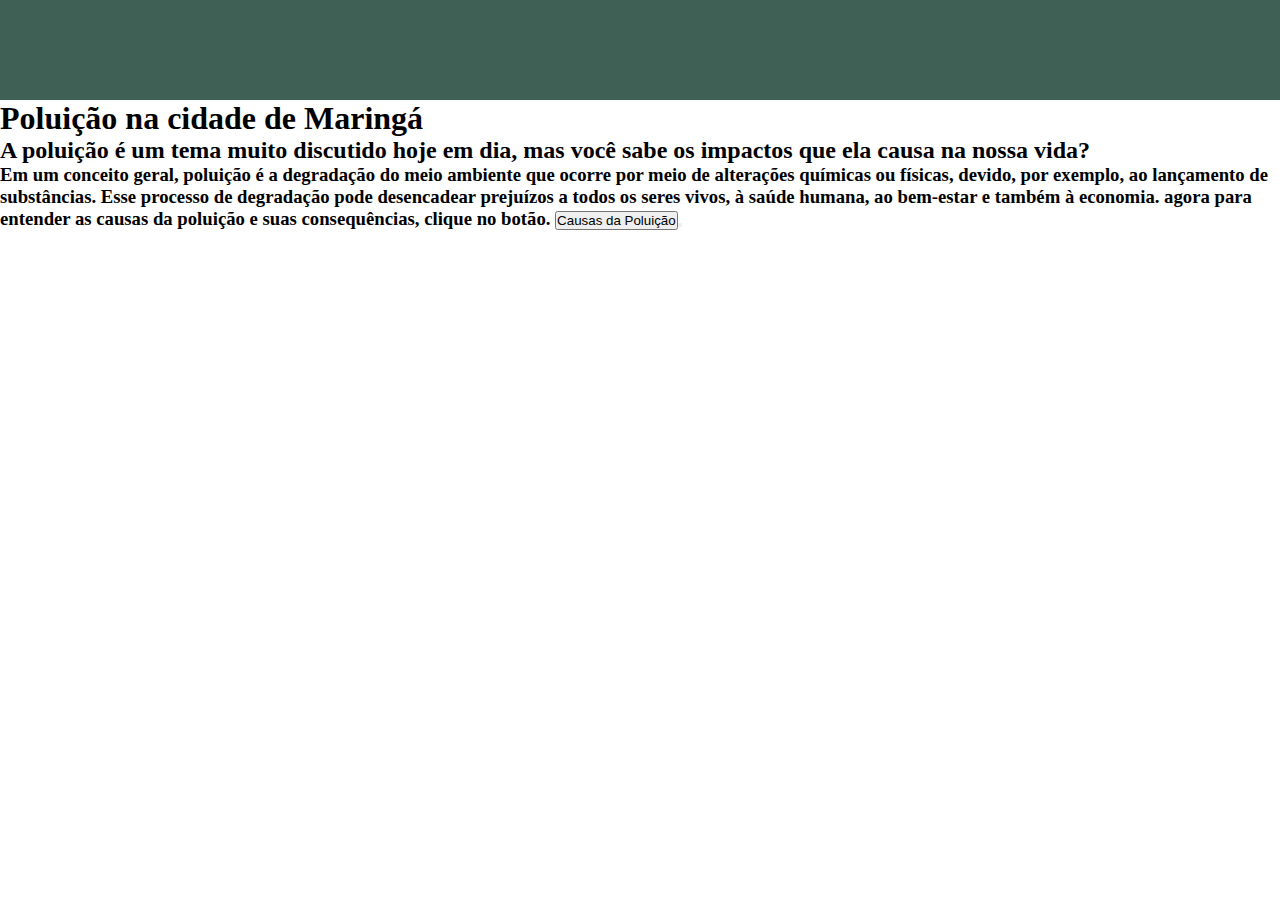
<file: index.html>
<!DOCTYPE html>
<html lang="en">
<head>
    <meta charset="UTF-8">
    <meta http-equiv="X-UA-Compatible" content="IE=edge">
    <meta name="viewport" content="width=device-width, initial-scale=1.0">
    <title>Poluição</title>
    <link rel="stylesheet" href="geral.css">
</head>
<body>
    <header class="banner">

    </header>
    <section class="conteudo">
        <h1>Poluição na cidade de Maringá</h1>
        <h2>A poluição é um tema muito discutido hoje em dia, mas você sabe os impactos que ela causa na nossa vida?</h2>
        <h3>Em um conceito geral, poluição é a degradação do meio ambiente que ocorre por 
            meio de alterações químicas ou físicas, devido, por exemplo, ao lançamento de substâncias. 
            Esse processo de degradação pode desencadear prejuízos a todos os seres vivos, à saúde humana, ao bem-estar e também à economia.
            agora para entender as causas da poluição e suas consequências, clique no botão.
            <a href="causas.html"><button>Causas da Poluição<button></a> 
    
        </h3>
    </section>
    
    
</body>
</html>
</file>
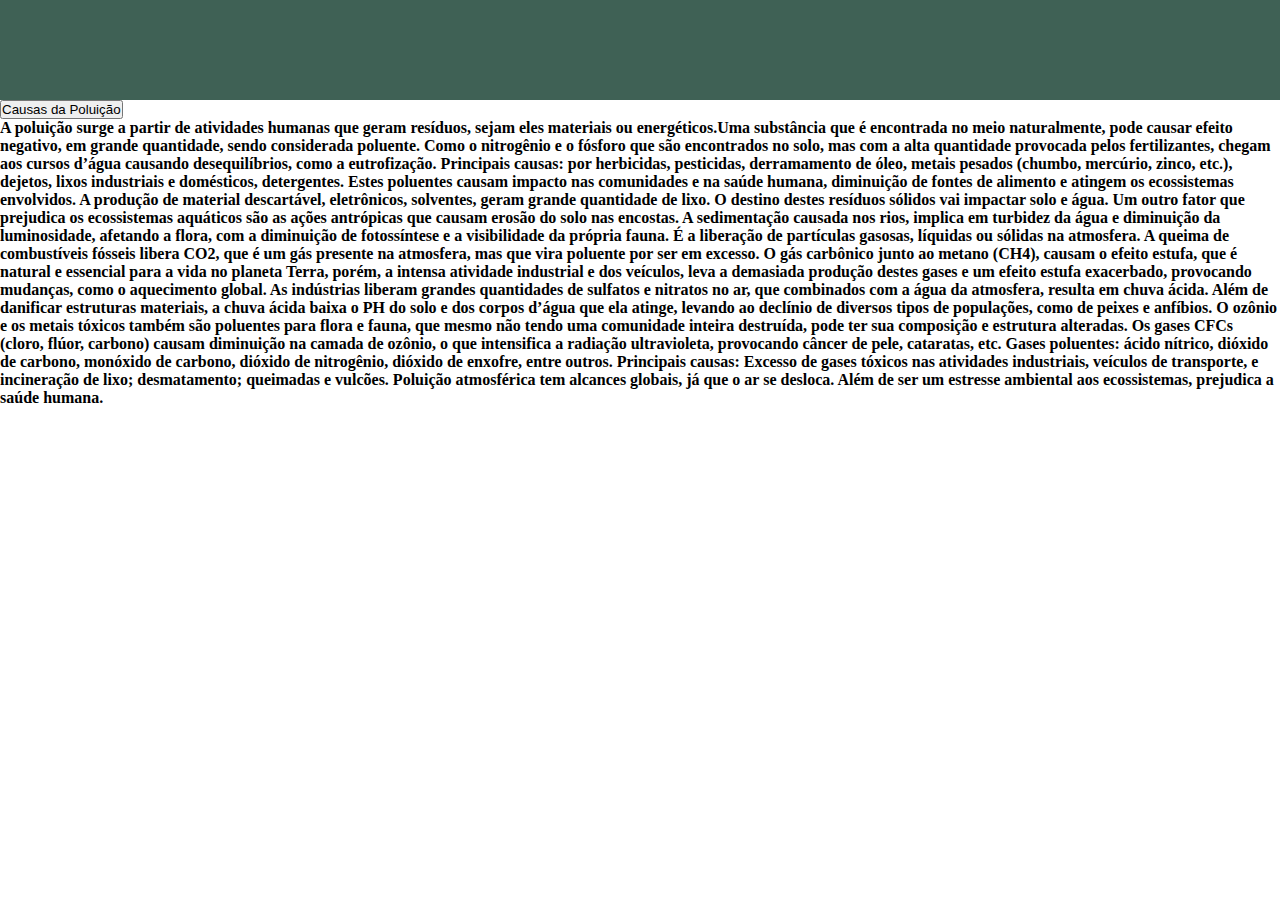
<file: causas.html>
<!DOCTYPE html>
<html lang="en">
<head>
    <meta charset="UTF-8">
    <meta http-equiv="X-UA-Compatible" content="IE=edge">
    <meta name="viewport" content="width=device-width, initial-scale=1.0">
    <title>⠧⠑⠗⠀⠍⠁⠊⠎</title>
    <link rel="stylesheet" href="geral.css">
</head>
<body>
    <header class="banner">
        
    </header>
 <section class="conteudo2">
    <a href="index.html"><button>Causas da Poluição</button></a>
    <h4>
        A poluição surge a partir de atividades humanas que geram resíduos, sejam eles materiais ou energéticos.Uma substância que é encontrada no meio naturalmente, pode causar efeito negativo, em grande quantidade, sendo considerada poluente. Como o nitrogênio e o fósforo que são encontrados no solo, mas com a alta quantidade provocada pelos fertilizantes, chegam aos cursos d’água causando desequilíbrios, como a eutrofização.
        Principais causas: por herbicidas, pesticidas, derramamento de óleo, metais pesados (chumbo, mercúrio, zinco, etc.), dejetos, lixos industriais e domésticos, detergentes. Estes poluentes causam impacto nas comunidades e na saúde humana, diminuição de fontes de alimento e atingem os ecossistemas envolvidos.
        A produção de material descartável, eletrônicos, solventes, geram grande quantidade de lixo. O destino destes resíduos sólidos vai impactar solo e água.
        Um outro fator que prejudica os ecossistemas aquáticos são as ações antrópicas que causam erosão do solo nas encostas. A sedimentação causada nos rios, implica em turbidez da água e diminuição da luminosidade, afetando a flora, com a diminuição de fotossíntese e a visibilidade da própria fauna.
        É a liberação de partículas gasosas, líquidas ou sólidas na atmosfera. A queima de combustíveis fósseis libera CO2, que é um gás presente na atmosfera, mas que vira poluente por ser em excesso. O gás carbônico junto ao metano (CH4), causam o efeito estufa, que é natural e essencial para a vida no planeta Terra, porém, a intensa atividade industrial e dos veículos, leva a demasiada produção destes gases e um efeito estufa exacerbado, provocando mudanças, como o aquecimento global.
As indústrias liberam grandes quantidades de sulfatos e nitratos no ar, que combinados com a água da atmosfera, resulta em chuva ácida. Além de danificar estruturas materiais, a chuva ácida baixa o PH do solo e dos corpos d’água que ela atinge, levando ao declínio de diversos tipos de populações, como de peixes e anfíbios. O ozônio e os metais tóxicos também são poluentes para flora e fauna, que mesmo não tendo uma comunidade inteira destruída, pode ter sua composição e estrutura alteradas. Os gases CFCs (cloro, flúor, carbono) causam diminuição na camada de ozônio, o que intensifica a radiação ultravioleta, provocando câncer de pele, cataratas, etc.
Gases poluentes: ácido nítrico, dióxido de carbono, monóxido de carbono, dióxido de nitrogênio, dióxido de enxofre, entre outros.
Principais causas: Excesso de gases tóxicos nas atividades industriais, veículos de transporte, e incineração de lixo; desmatamento; queimadas e vulcões. Poluição atmosférica tem alcances globais, já que o ar se desloca. Além de ser um estresse ambiental aos ecossistemas, prejudica a saúde humana.

        
    </h4>
    
 </section>
</body>
</html>
</file>
<file: geral.css>
:root {
    --cor_de_fundo:#3F6155;
    --cor_primaria-fonte:#3DAD86;
}
* {
    margin: 0;
    padding: 0;
}
.banner {
    width: 100%;
    height: 100px;
    background-color: var(--cor_de_fundo);
}
.rodape{
    background-color: var(--cor_de_fundo);
}
.conteúdo{
    width: 100%;
    height: 500px;
}
</file>
